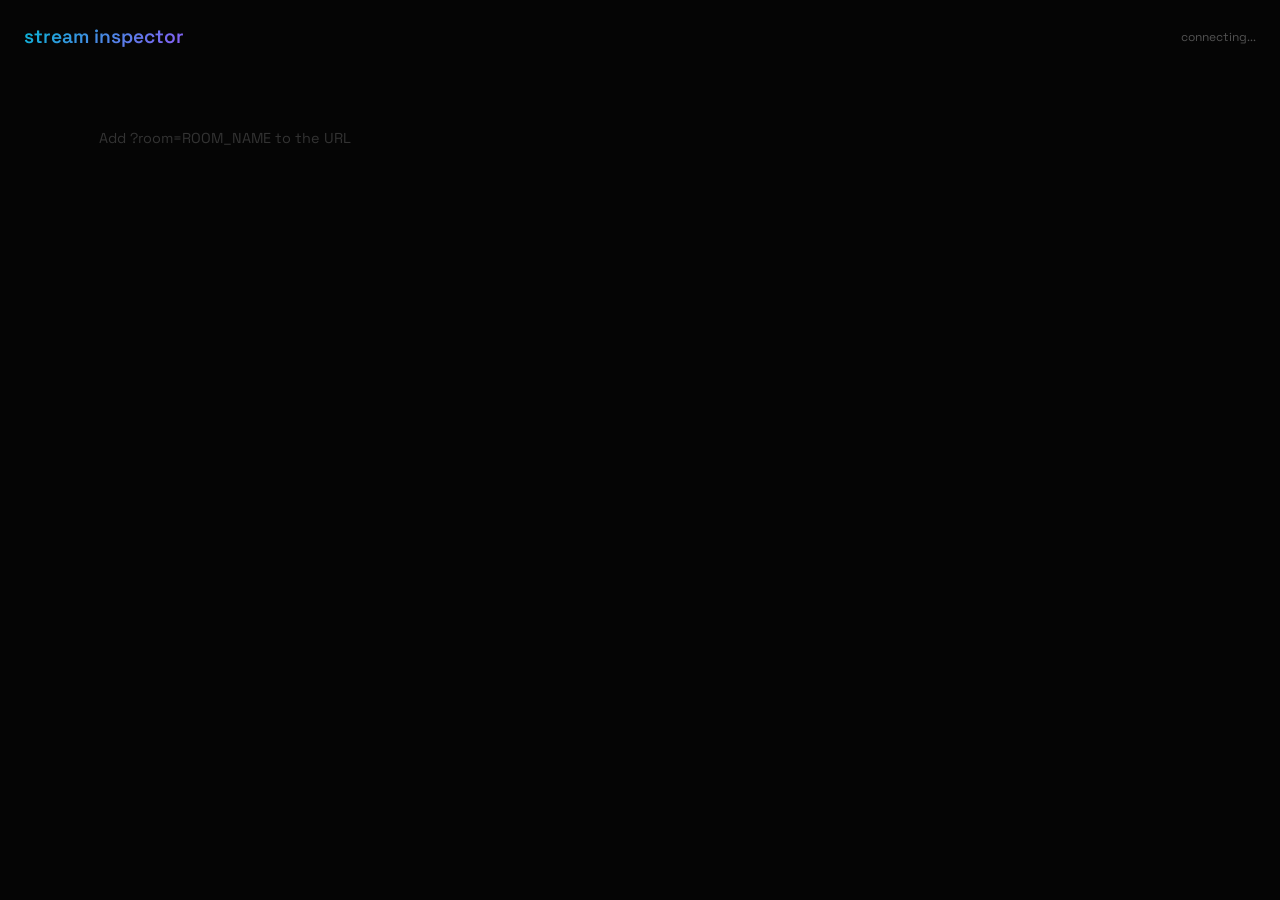
<file: static/inspect.html>
<!DOCTYPE html>
<html lang="en">
<head>
  <meta charset="UTF-8">
  <meta name="viewport" content="width=device-width, initial-scale=1.0">
  <title>waves — stream inspector</title>
  <link rel="preconnect" href="https://fonts.googleapis.com">
  <link rel="preconnect" href="https://fonts.gstatic.com" crossorigin>
  <link href="https://fonts.googleapis.com/css2?family=Space+Grotesk:wght@400;500;600;700&family=JetBrains+Mono:wght@400;500&display=swap" rel="stylesheet">
  <style>
    * { margin: 0; padding: 0; box-sizing: border-box; }
    body {
      font-family: 'Space Grotesk', sans-serif;
      background: #050505;
      color: #e5e5e5;
      min-height: 100vh;
      padding: 24px;
    }
    .header {
      display: flex;
      align-items: center;
      gap: 16px;
      margin-bottom: 32px;
    }
    .header h1 {
      font-size: 1.2rem;
      font-weight: 600;
      background: linear-gradient(135deg, #06b6d4, #8b5cf6);
      -webkit-background-clip: text;
      -webkit-text-fill-color: transparent;
    }
    .header .room-name {
      color: #525252;
      font-size: 0.9rem;
    }
    .header .status {
      margin-left: auto;
      font-size: 0.75rem;
      color: #525252;
    }
    .header .status.connected { color: #22c55e; }

    .streams-grid {
      display: grid;
      grid-template-columns: repeat(auto-fill, minmax(380px, 1fr));
      gap: 12px;
    }
    .stream-card {
      background: #0a0a0a;
      border: 1px solid #1a1a1a;
      border-radius: 12px;
      padding: 20px;
      transition: border-color 0.3s;
    }
    .stream-card.active {
      border-color: #1a1a1a;
      animation: pulse-border 1s ease-in-out;
    }
    @keyframes pulse-border {
      50% { border-color: #06b6d4; }
    }
    .stream-name {
      font-family: 'JetBrains Mono', monospace;
      font-size: 0.8rem;
      color: #06b6d4;
      margin-bottom: 16px;
      word-break: break-all;
    }
    .metrics {
      display: grid;
      grid-template-columns: 1fr 1fr;
      gap: 12px;
    }
    .metric {
      display: flex;
      flex-direction: column;
      gap: 2px;
    }
    .metric-label {
      font-size: 0.65rem;
      color: #525252;
      text-transform: uppercase;
      letter-spacing: 0.08em;
    }
    .metric-value {
      font-family: 'JetBrains Mono', monospace;
      font-size: 1.1rem;
      font-weight: 500;
      color: #e5e5e5;
      font-variant-numeric: tabular-nums;
    }
    .metric-value.highlight {
      color: #06b6d4;
    }
    .throughput-bar {
      grid-column: 1 / -1;
      margin-top: 8px;
    }
    .bar-track {
      height: 4px;
      background: #1a1a1a;
      border-radius: 2px;
      overflow: hidden;
    }
    .bar-fill {
      height: 100%;
      background: linear-gradient(90deg, #06b6d4, #8b5cf6);
      border-radius: 2px;
      transition: width 0.3s;
      width: 0%;
    }
    .bar-label {
      font-size: 0.65rem;
      color: #525252;
      margin-top: 4px;
      font-family: 'JetBrains Mono', monospace;
    }
    .empty {
      text-align: center;
      color: #333;
      padding: 48px;
      font-size: 0.9rem;
    }
  </style>
</head>
<body>
  <div class="header">
    <h1>stream inspector</h1>
    <span class="room-name" id="room-name"></span>
    <span class="status" id="status">connecting...</span>
  </div>
  <div class="streams-grid" id="streams-grid">
    <div class="empty">Waiting for stream data...</div>
  </div>

  <script>
    const params = new URLSearchParams(location.search);
    const room = params.get('room');
    if (!room) {
      document.getElementById('streams-grid').innerHTML = '<div class="empty">Add ?room=ROOM_NAME to the URL</div>';
    } else {
      document.getElementById('room-name').textContent = room;
      connectInspector(room);
    }

    function connectInspector(room) {
      const proto = location.protocol === 'https:' ? 'wss:' : 'ws:';
      const ws = new WebSocket(`${proto}//${location.host}/ws/inspect?room=${encodeURIComponent(room)}`);

      ws.onopen = () => {
        const el = document.getElementById('status');
        el.textContent = 'live';
        el.classList.add('connected');
      };

      ws.onclose = () => {
        const el = document.getElementById('status');
        el.textContent = 'disconnected';
        el.classList.remove('connected');
      };

      ws.onmessage = (event) => {
        const snapshot = JSON.parse(event.data);
        renderSnapshot(snapshot);
      };
    }

    function renderSnapshot(snapshot) {
      const grid = document.getElementById('streams-grid');

      // Create/update cards.
      for (const stream of snapshot.streams) {
        let card = document.getElementById('card-' + css(stream.name));
        if (!card) {
          card = document.createElement('div');
          card.className = 'stream-card';
          card.id = 'card-' + css(stream.name);
          card.innerHTML = `
            <div class="stream-name">${stream.name}</div>
            <div class="metrics">
              <div class="metric">
                <span class="metric-label">Seq Num</span>
                <span class="metric-value highlight" data-field="seq"></span>
              </div>
              <div class="metric">
                <span class="metric-label">Records</span>
                <span class="metric-value" data-field="records"></span>
              </div>
              <div class="metric">
                <span class="metric-label">Records/sec</span>
                <span class="metric-value" data-field="rps"></span>
              </div>
              <div class="metric">
                <span class="metric-label">Last Record</span>
                <span class="metric-value" data-field="lastsize"></span>
              </div>
              <div class="throughput-bar">
                <div class="bar-track"><div class="bar-fill" data-field="bar"></div></div>
                <div class="bar-label" data-field="bps"></div>
              </div>
            </div>`;
          // Remove "waiting" message.
          const empty = grid.querySelector('.empty');
          if (empty) empty.remove();
          grid.appendChild(card);
        }

        // Update values.
        card.querySelector('[data-field="seq"]').textContent = stream.seq_num.toLocaleString();
        card.querySelector('[data-field="records"]').textContent = stream.records.toLocaleString();
        card.querySelector('[data-field="rps"]').textContent = stream.records_per_sec.toFixed(1);
        card.querySelector('[data-field="lastsize"]').textContent = formatBytes(stream.last_record_size);
        card.querySelector('[data-field="bps"]').textContent = formatBytes(stream.bytes_per_sec) + '/s';

        // Bar: scale to 1MB/s max.
        const pct = Math.min(100, (stream.bytes_per_sec / (1024 * 1024)) * 100);
        card.querySelector('[data-field="bar"]').style.width = pct + '%';

        // Pulse animation on activity.
        if (stream.records_per_sec > 0) {
          card.classList.remove('active');
          void card.offsetWidth; // Reflow to restart animation.
          card.classList.add('active');
        }
      }
    }

    function css(name) { return name.replace(/[^a-zA-Z0-9]/g, '-'); }

    function formatBytes(b) {
      if (b === 0) return '0 B';
      if (b < 1024) return b.toFixed(0) + ' B';
      if (b < 1024 * 1024) return (b / 1024).toFixed(1) + ' KB';
      return (b / (1024 * 1024)).toFixed(2) + ' MB';
    }
  </script>
</body>
</html>
</file>
